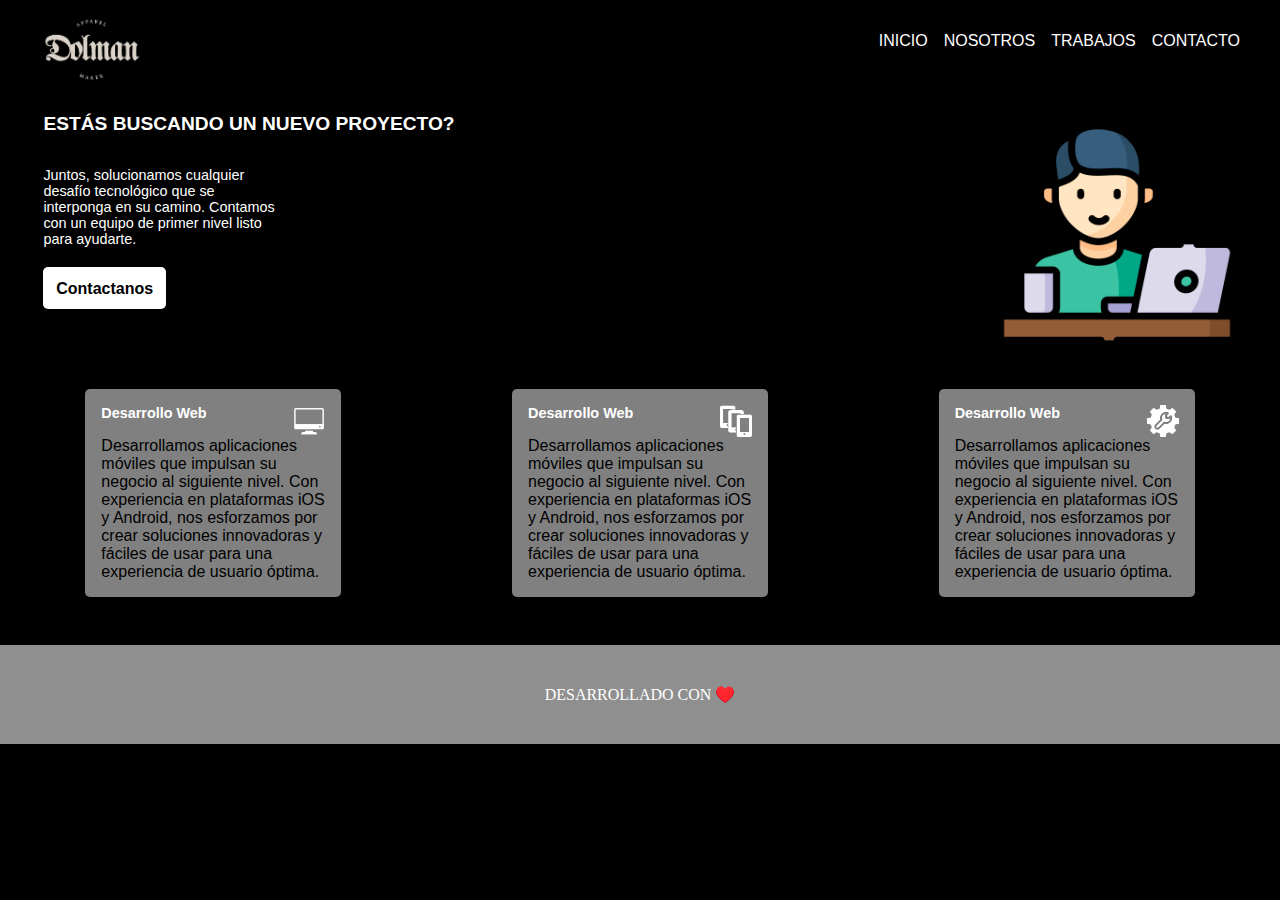
<file: index.html>
<!DOCTYPE html>
<html lang="en">

<head>
    <meta charset="UTF-8">
    <meta http-equiv="X-UA-Compatible" content="IE=edge">
    <meta name="viewport" content="width=device-width, initial-scale=1.0">
    <link rel="stylesheet" href="css/style.css">
    <title>Clase 12 | Bootstrap - Media Queries</title>
</head>

<body>

    <header>
        <img src="imgs/Screen_Shot_2023-01-29_at_15.01.36-removebg-preview.png" alt="">
        <nav>
            <ul>
                <li><a href="#">INICIO</a></li>
                <li><a href="#">NOSOTROS</a></li>
                <li><a href="#">TRABAJOS</a></li>
                <li><a href="#">CONTACTO</a></li>
            </ul>
        </nav>
    </header>

    <main>
        <section>
            <div>
                <h1>ESTÁS BUSCANDO UN NUEVO PROYECTO?</h1>
                <p>Juntos, solucionamos cualquier desafío tecnológico que se interponga en su camino. Contamos con un
                    equipo de primer nivel listo para ayudarte.</p>
                <a href="#">Contactanos</a>
            </div>
            <div class="containerImagen">
                <img src="imgs/manWithComputer.png" alt="Hombre con computadora">
            </div>
        </section>
    </main>

    <section class="containerPrincipalTarjetas">
        <div class="containerTarjeta">
            <div class="cabecera">
                <h2>Desarrollo Web</h2>
                <img src="imgs/icons8-monitor-100.png" alt="Iconos Celulares">
            </div>
            <p>Desarrollamos aplicaciones móviles que impulsan su negocio al siguiente nivel. Con experiencia en plataformas iOS y Android, nos esforzamos por crear soluciones innovadoras y fáciles de usar para una experiencia de usuario óptima.</p>
        </div>

        <!-- Tarjeta Dos-->
        <div class="containerTarjeta">
            <div class="cabecera">
                <h2>Desarrollo Web</h2>
                <img src="imgs/icons8-varios-smartphones-100.png" alt="Iconos Celulares">
            </div>
            <p>Desarrollamos aplicaciones móviles que impulsan su negocio al siguiente nivel. Con experiencia en plataformas iOS y Android, nos esforzamos por crear soluciones innovadoras y fáciles de usar para una experiencia de usuario óptima.</p>
        </div>
        <!-- Tarjeta Tres -->
        <div class="containerTarjeta">
            <div class="cabecera">
                <h2>Desarrollo Web</h2>
                <img src="imgs/icons8-testing-58.png" alt="Iconos Celulares">
            </div>
            <p>Desarrollamos aplicaciones móviles que impulsan su negocio al siguiente nivel. Con experiencia en plataformas iOS y Android, nos esforzamos por crear soluciones innovadoras y fáciles de usar para una experiencia de usuario óptima.</p>
        </div>
        <!-- Fin tarjetas -->
    </section>

    <footer>
        <p>DESARROLLADO CON ♥️</p>
    </footer>

</body>

</html>
</file>
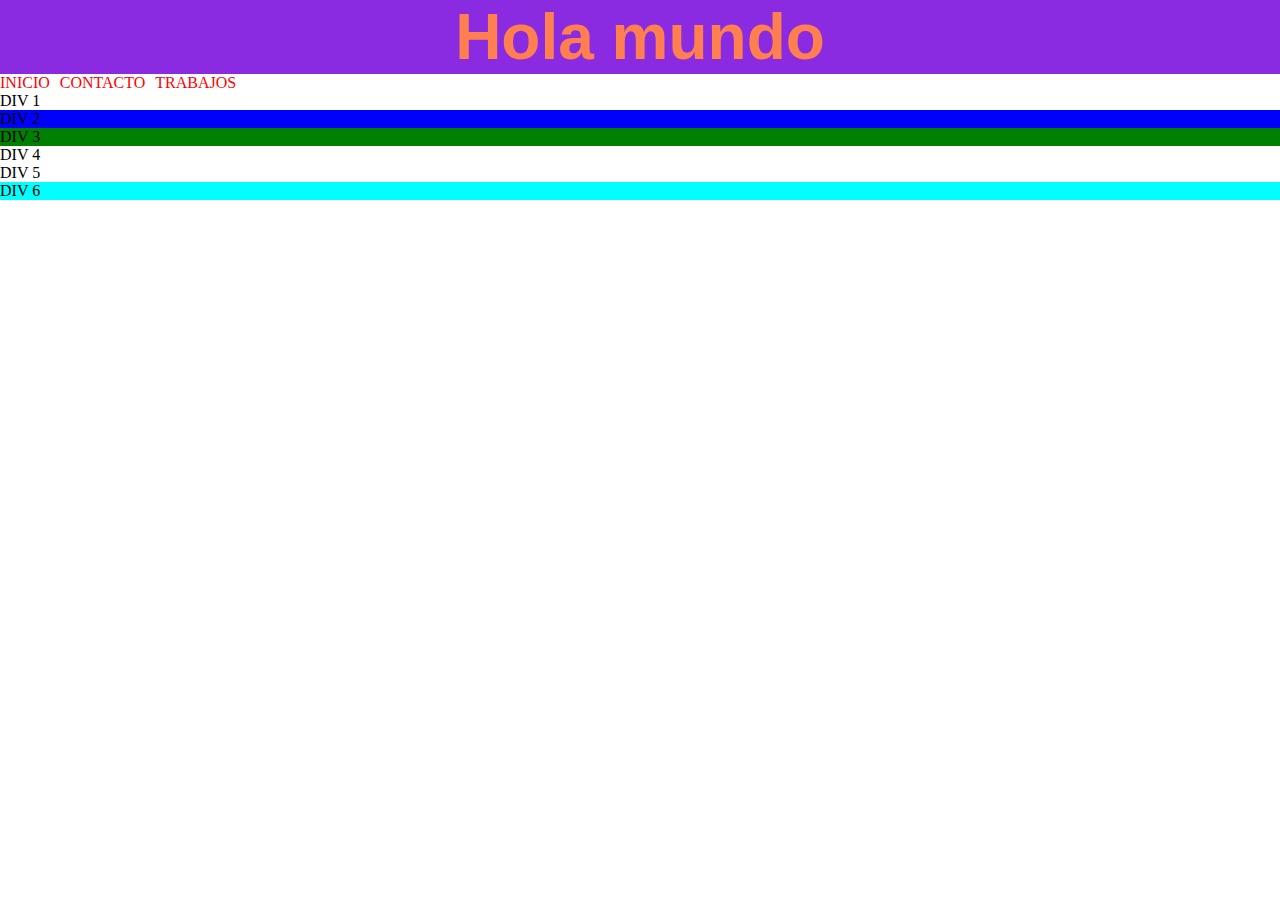
<file: pseudo.html>
<!DOCTYPE html>
<html lang="en">
<head>
    <meta charset="UTF-8">
    <meta http-equiv="X-UA-Compatible" content="IE=edge">
    <meta name="viewport" content="width=device-width, initial-scale=1.0">
    <link rel="stylesheet" href="css/pseudo.css">
    <title>Pseudo clases</title>
</head>
<body>
    <h1>Hola mundo</h1>

    <header>
        <nav>
            <ul>
                <li>INICIO</li>
                <li>CONTACTO</li>
                <li>TRABAJOS</li>
            </ul>
        </nav>
    </header>

    <div class="contenedorDivs">
        <div>DIV 1</div>
        <div class="div-2">DIV 2</div>
        <div>DIV 3</div>
        <div>DIV 4</div>
        <div>DIV 5</div>
        <div>DIV 6</div>
    </div>

</body>
</html>
</file>
<file: css/style.css>
/* Regla general */ 

*{
    margin: 0;
    padding: 0;
    box-sizing: border-box;
}


/* Body - Propiedades */

body{
    background-color: black;
}

/* Fin del body */ 


/* Header - Propiedades */
header{
    margin: 0 2rem;
    display: flex;
    justify-content: space-between;
    align-items: center;
}

header img {
    width: 10%;
}

header nav ul {
    /* GAP o Margin */
    list-style: none;
    display: flex;
}

header nav ul li {
    margin: .5rem;
}

header nav ul li a{
    color: white;
    font-family: -apple-system, BlinkMacSystemFont, 'Segoe UI', Roboto, Oxygen, Ubuntu, Cantarell, 'Open Sans', 'Helvetica Neue', sans-serif;
    text-decoration: none;
}

/* Fin header */

/* Main - Propiedades */

main section {
    margin: 2rem;
    display: flex;
    justify-content: space-around;
}

main section div h1{
    color: white;
    margin-bottom: 1rem;
    font-size: 1.2rem;
    font-family: -apple-system, BlinkMacSystemFont, 'Segoe UI', Roboto, Oxygen, Ubuntu, Cantarell, 'Open Sans', 'Helvetica Neue', sans-serif;
}


main section div p {
    color: white;
    font-size: .9rem;
    width: 25%;
    margin: 2rem 0;
    font-family: -apple-system, BlinkMacSystemFont, 'Segoe UI', Roboto, Oxygen, Ubuntu, Cantarell, 'Open Sans', 'Helvetica Neue', sans-serif;
}

main section div a {
    background-color: white;
    padding: .8rem;
    color: black;
    text-decoration: none;
    font-weight: 600;
    font-family: -apple-system, BlinkMacSystemFont, 'Segoe UI', Roboto, Oxygen, Ubuntu, Cantarell, 'Open Sans', 'Helvetica Neue', sans-serif;
    border-radius: 5px;
}

main section .containerImagen img{
    width: 15rem;
}

/* Section Tarjetas */

.containerPrincipalTarjetas {
    display: flex;
    justify-content: space-around;
    margin-bottom: 3rem;
}

.containerPrincipalTarjetas .containerTarjeta {
    background-color: gray;
    padding: 1rem;
    border-radius: 5px;
    width: 20%;
}

.containerPrincipalTarjetas .containerTarjeta .cabecera{
    display: flex;
    justify-content: space-between;
}

.containerPrincipalTarjetas .containerTarjeta .cabecera h2 {
    color: white;
    font-size: .9rem;
    font-family: -apple-system, BlinkMacSystemFont, 'Segoe UI', Roboto, Oxygen, Ubuntu, Cantarell, 'Open Sans', 'Helvetica Neue', sans-serif;
}

.containerPrincipalTarjetas .containerTarjeta .cabecera img {
    width: 2rem;
}

.containerPrincipalTarjetas .containerTarjeta  p {
    
    font-family: -apple-system, BlinkMacSystemFont, 'Segoe UI', Roboto, Oxygen, Ubuntu, Cantarell, 'Open Sans', 'Helvetica Neue', sans-serif;
}

/* Footer - Propiedades */

footer {
    padding: 1rem;
    background-color: #8F8F8F;
}

footer p {
    padding: 1.5rem;
    color: white;
    text-align: center;
}

/* Fin footer */


/* Medias queries */ 

@media screen and (max-width: 1024px){

    header img {
        width: 25%;
    }

    main section div p{
        width: 50%;
        background-color: red;
    }
    .containerPrincipalTarjetas .containerTarjeta{
        background-color: blue;
        margin: 0 .5rem;
        width: 50%;
    }
    
}

@media (max-width: 650px){
    header nav {
        display: none;
    }
    header {
        flex-direction: column-reverse;
    }

    main section {
        align-items: center;
        justify-content: center;
        flex-direction: column-reverse;
    }
    main section div p {
        width: 100%;
    }
    main section div {
        text-align: center;
    }

    .containerPrincipalTarjetas{
        flex-wrap: wrap;
    }
    .containerPrincipalTarjetas .containerTarjeta{
        margin: 1rem ;
    }
}
</file>
<file: css/pseudo.css>
*{
    margin: 0;
    padding: 0;
    box-sizing: border-box;
}

h1{
    text-align: center;
    background-color: black;
    color: blueviolet;
    font-size: 4rem;
    transition: 1s;
}

h1:hover{
    font-family: 'Trebuchet MS', 'Lucida Sans Unicode', 'Lucida Grande', 'Lucida Sans', Arial, sans-serif;
    color: coral;
    background-color: blueviolet;
}

header nav ul {
    display: flex;
    gap: 10px;
    list-style: none;

}

header nav ul li  {
    color: red;
    transition: 1s all;
    cursor: pointer;
}

header nav ul li:hover  {
    color: black;
    margin-top: 10px;
    transition: 1s all;
}

.contenedorDivs div:nth-child(6){
    background-color: aqua;
}
.contenedorDivs div:nth-child(2){
    background-color: blue;
}
.contenedorDivs div:nth-child(3){
    background-color: green;
}
</file>
